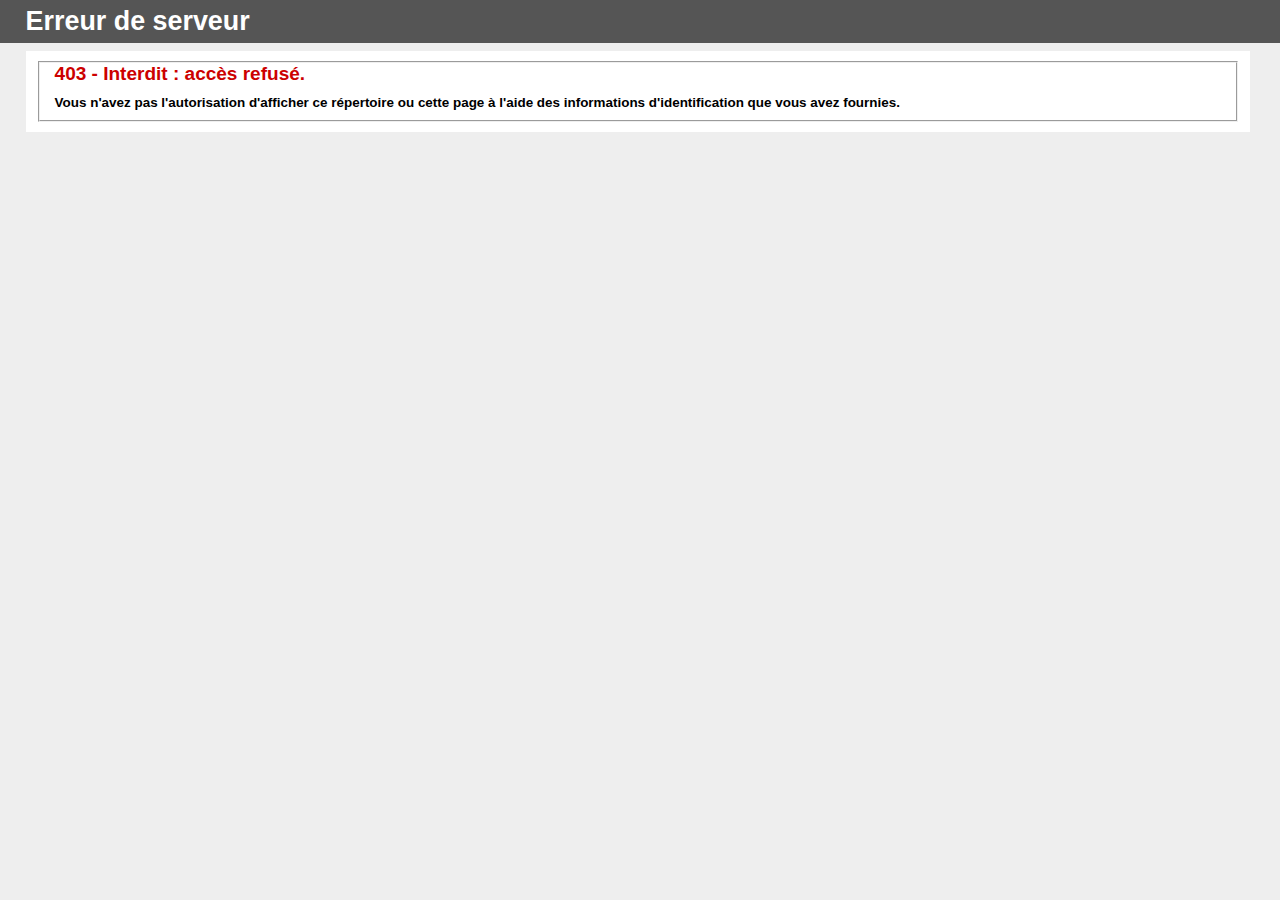
<file: style/image/index.html>
﻿<!DOCTYPE html PUBLIC "-//W3C//DTD XHTML 1.0 Strict//EN" "http://www.w3.org/TR/xhtml1/DTD/xhtml1-strict.dtd">
<html xmlns="http://www.w3.org/1999/xhtml">
<head>
<meta http-equiv="Content-Type" content="text/html" charset="UTF-8"/>
<title>403 - Interdit : accès refusé.</title>
<style type="text/css">
<!--
body{margin:0;font-size:.7em;font-family:Verdana, Arial, Helvetica, sans-serif;background:#EEEEEE;}
fieldset{padding:0 15px 10px 15px;} 
h1{font-size:2.4em;margin:0;color:#FFF;}
h2{font-size:1.7em;margin:0;color:#CC0000;} 
h3{font-size:1.2em;margin:10px 0 0 0;color:#000000;} 
#header{width:96%;margin:0 0 0 0;padding:6px 2% 6px 2%;font-family:"trebuchet MS", Verdana, sans-serif;color:#FFF;
background-color:#555555;}
#content{margin:0 0 0 2%;position:relative;}
.content-container{background:#FFF;width:96%;margin-top:8px;padding:10px;position:relative;}
-->
</style>
</head>
<body>
<div id="header"><h1>Erreur de serveur</h1></div>
<div id="content">
 <div class="content-container"><fieldset>
  <h2>403 - Interdit : accès refusé.</h2>
  <h3>Vous n'avez pas l'autorisation d'afficher ce répertoire ou cette page à l'aide des informations d'identification que vous avez fournies.</h3>
 </fieldset></div>
</div>
</body>
</html>
</file>
